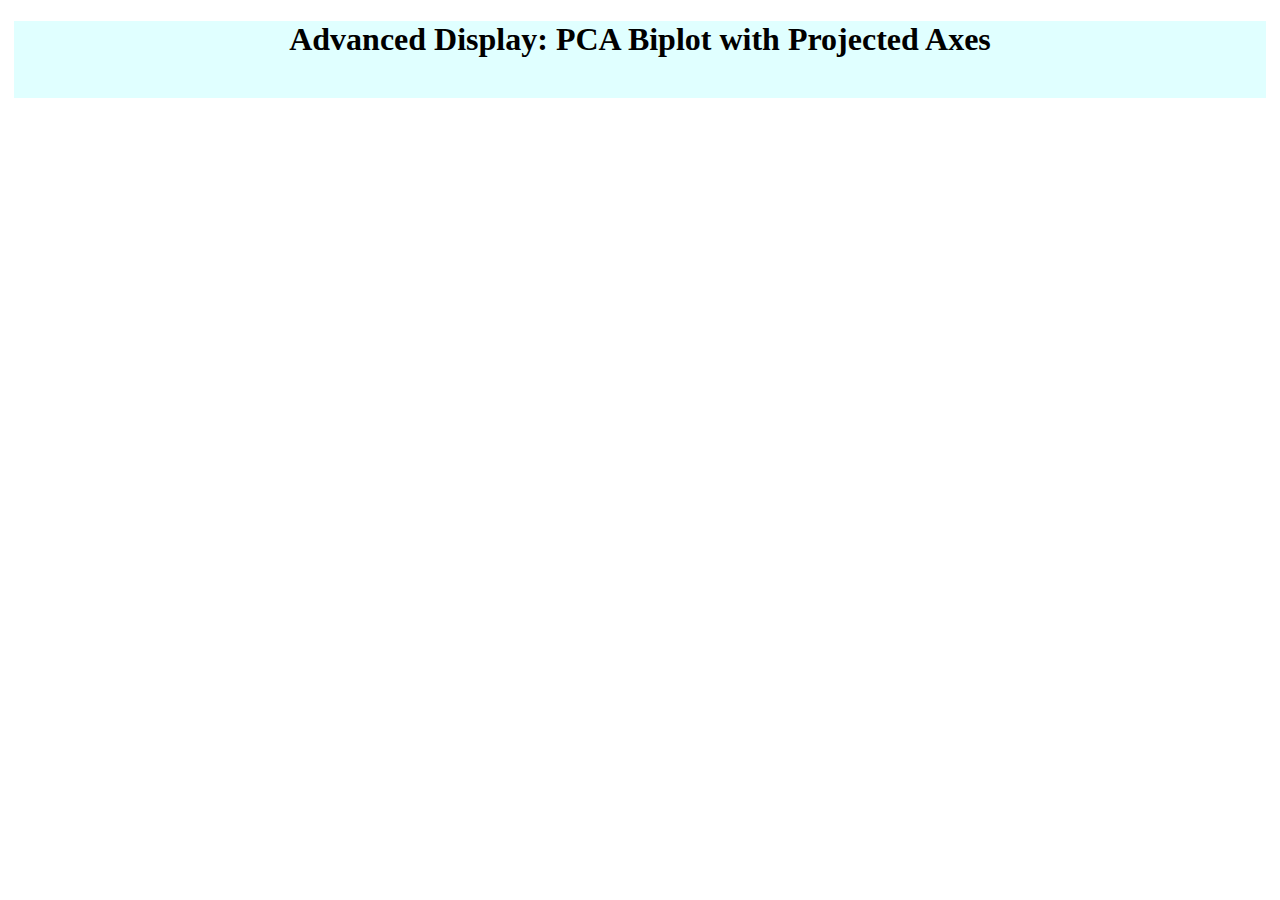
<file: Biplot/index.html>
<!-- Author: Carwyn Collinsworth
   - Project: Advanced Display Project
   - Professor: Klaus Meuller
   - Class: CSE332 Intro to Visualization
 -->

<!DOCTYPE html>
<html>
	<head>
		<title>Advanced Display</title>
		<link rel="stylesheet" href="main.css">
		<script type="module" src="pca.js"></script>
	</head>
	<body>
		<div class="center">
			<h1>Advanced Display: PCA Biplot with Projected Axes</h1>
			<div id="pcaPlot"></div>
			<div id="legend"></div>
		</div>
	</body>
</html>
</file>
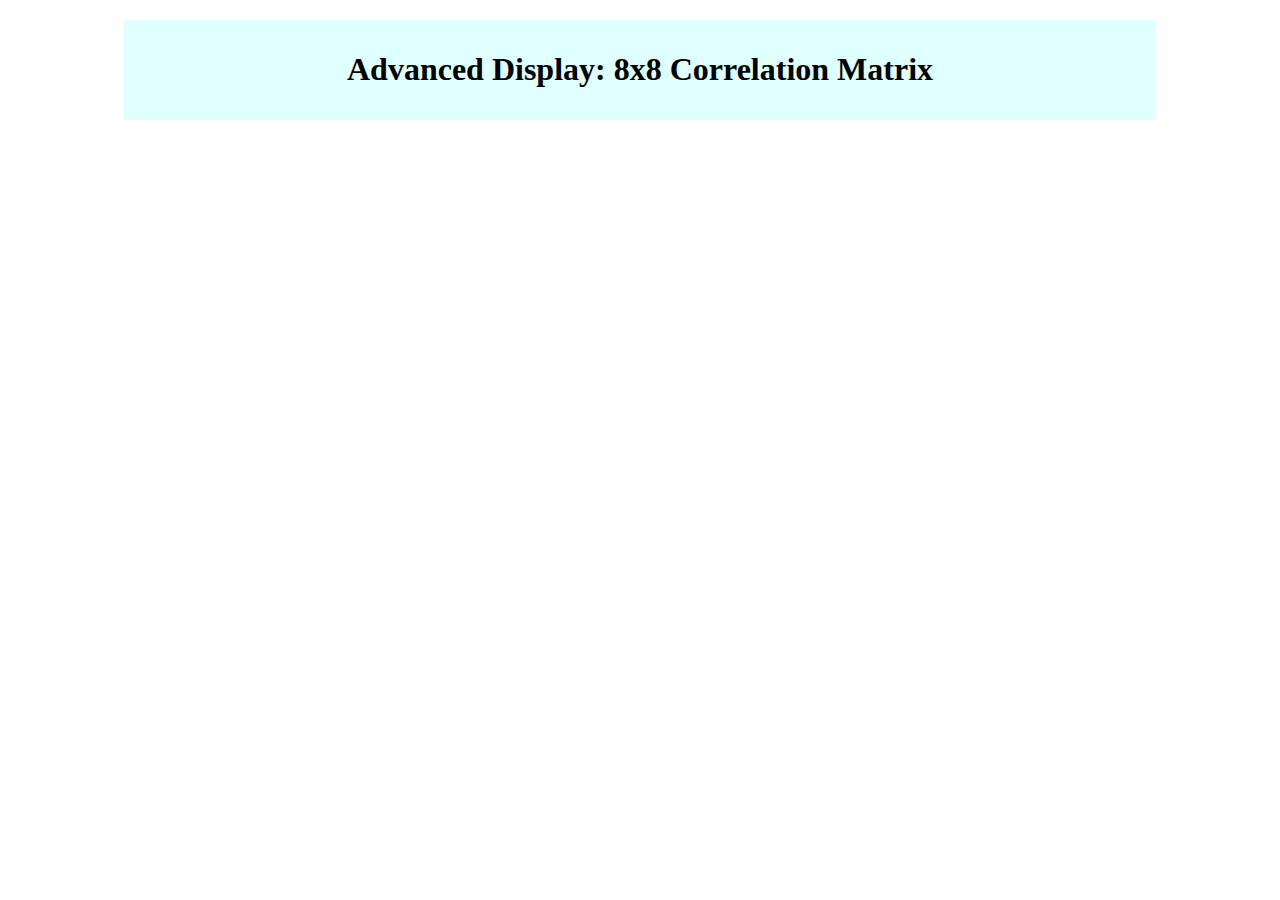
<file: Correlation_Matrix/index.html>
<!-- Author: Carwyn Collinsworth
   - Project: Advanced Display Project
   - Professor: Klaus Meuller
   - Class: CSE332 Intro to Visualization
 -->

<!DOCTYPE html>
<html>
	<head>
		<title>Advanced Display</title>
		<link rel="stylesheet" href="main.css">
		<script type="module" src="corrMatrix.js"></script>
	</head>
	<body>
		<div class="center">
			<h1>Advanced Display: 8x8 Correlation Matrix</h1>
			<div id="correlationMatrix"></div>
		</div>
	</body>
</html>
</file>
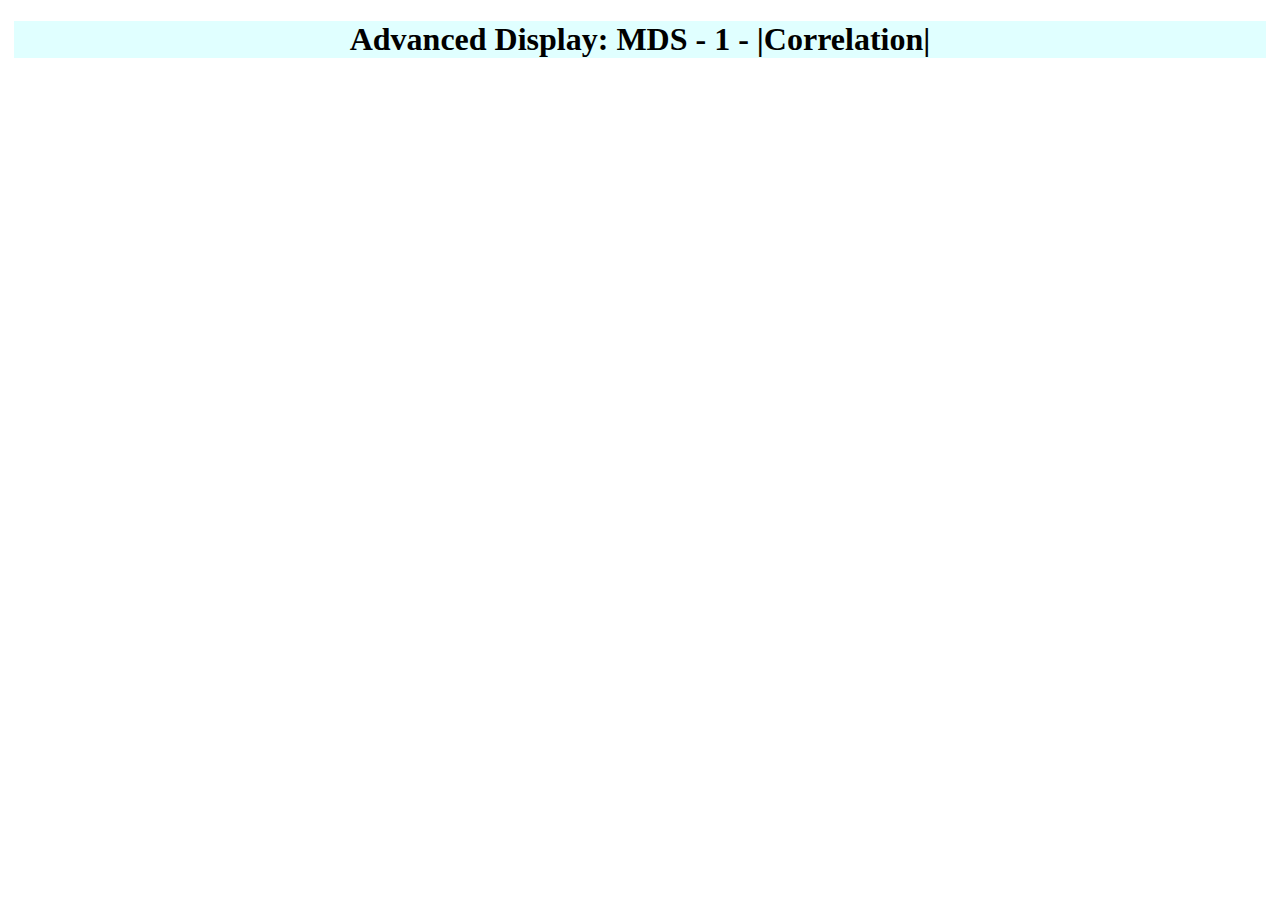
<file: MDS/index.html>
<!-- Author: Carwyn Collinsworth
   - Project: Advanced Display Project
   - Professor: Klaus Meuller
   - Class: CSE332 Intro to Visualization
 -->

<!DOCTYPE html>
<html>
	<head>
		<title>Advanced Display</title>
		<link rel="stylesheet" href="main.css">
		<script type="module" src="MDS.js"></script>
	</head>
	<body>
		<div class="center">
			<h1>Advanced Display: MDS - 1 - |Correlation|</h1>
			<div id="mds"></div>
		</div>
	</body>
</html>
</file>
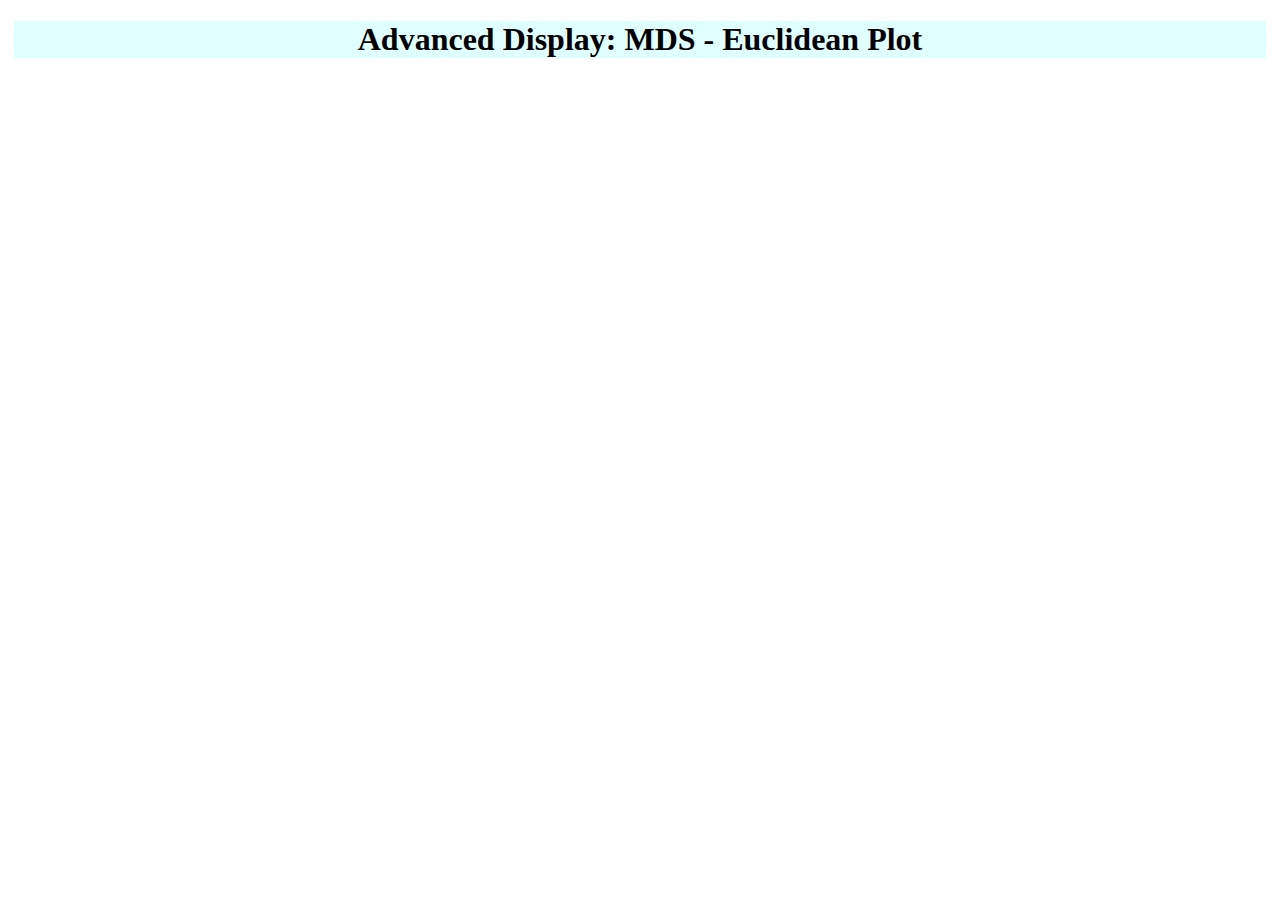
<file: MDS_Euclidean_Plot/index.html>
<!-- Author: Carwyn Collinsworth
   - Project: Advanced Display Project
   - Professor: Klaus Meuller
   - Class: CSE332 Intro to Visualization
 -->

<!DOCTYPE html>
<html>
	<head>
		<title>Advanced Display</title>
		<link rel="stylesheet" href="main.css">
		<script type="module" src="MDS.js"></script>
	</head>
	<body>
		<div class="center">
			<h1>Advanced Display: MDS - Euclidean Plot</h1>
			<div id="mds"></div>
		</div>
	</body>
</html>
</file>
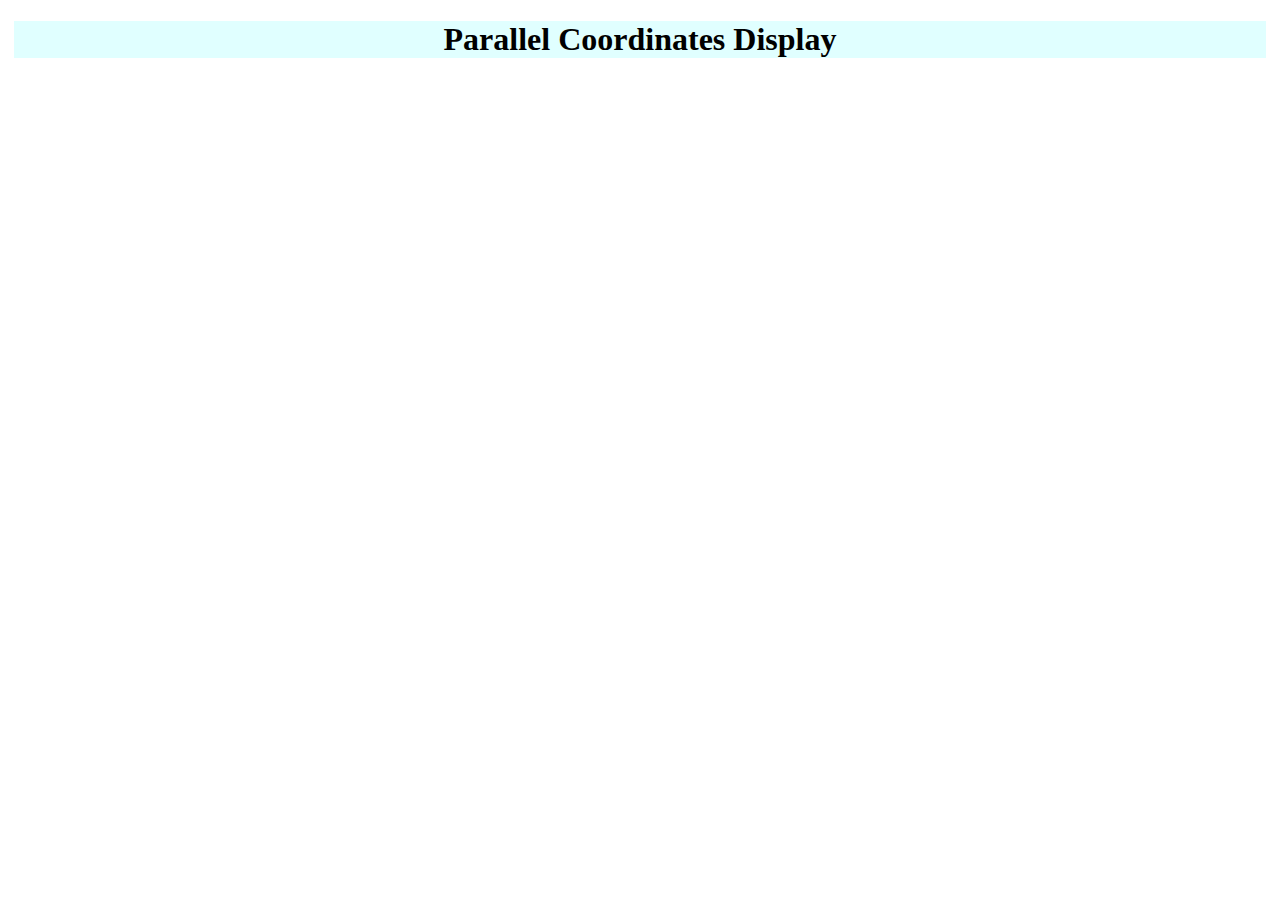
<file: Parallel_Coordinate_Plot/index.html>
<!-- Author: Carwyn Collinsworth
   - Project: Advanced Display Project
   - Professor: Klaus Meuller
   - Class: CSE332 Intro to Visualization
 -->

<!DOCTYPE html>
<html>
	<head>
		<title>Advanced Display</title>
		<link rel="stylesheet" href="main.css">
		<script type="module" src="ppd.js"></script>
	</head>
	<body>
		<div class="center">
			<h1>Parallel Coordinates Display</h1>
			<div id="ppd"></div>
		</div>
	</body>
</html>
</file>
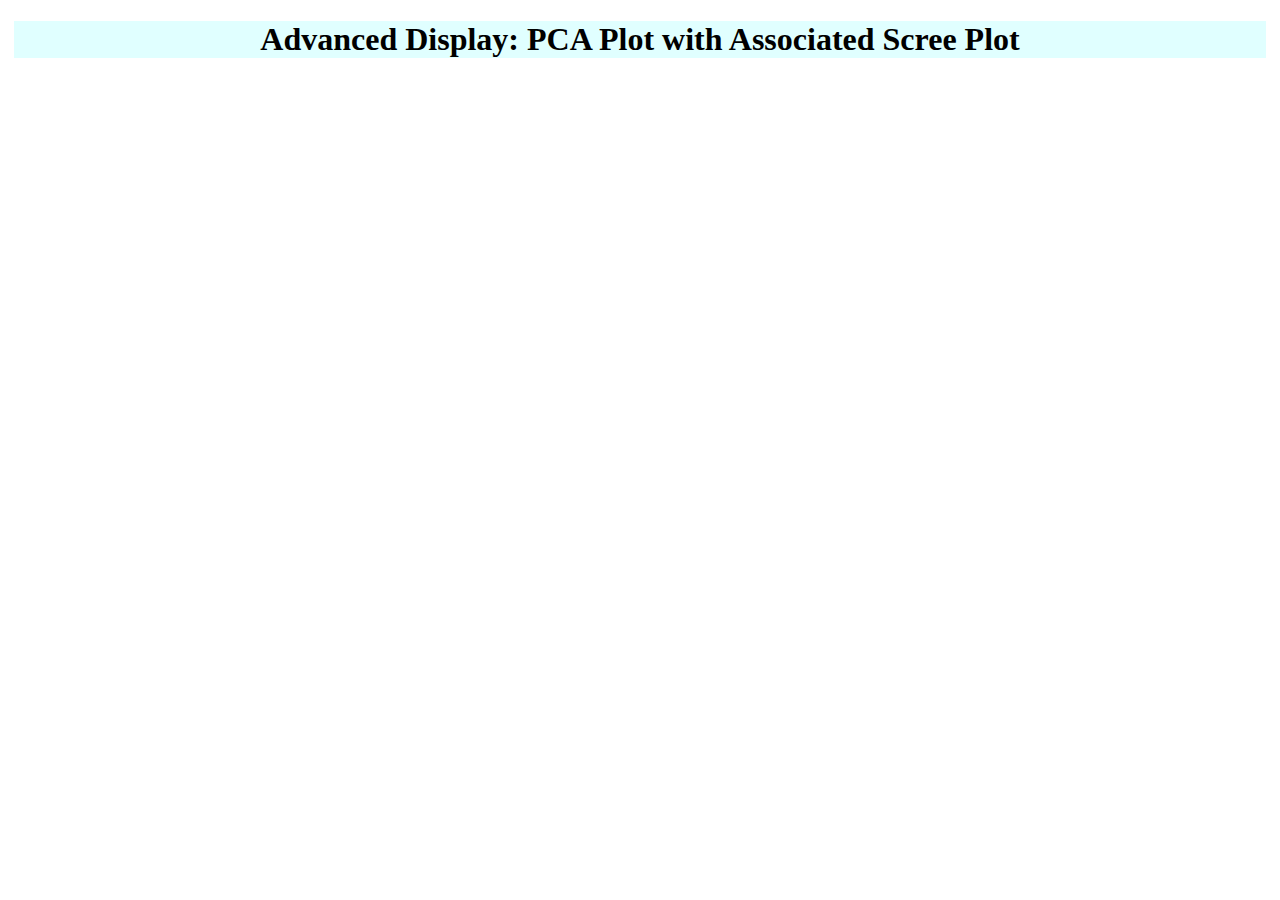
<file: PCA_Plot/index.html>
<!-- Author: Carwyn Collinsworth
   - Project: Advanced Display Project
   - Professor: Klaus Meuller
   - Class: CSE332 Intro to Visualization
 -->

<!DOCTYPE html>
<html>
	<head>
		<title>Advanced Display</title>
		<link rel="stylesheet" href="main.css">
		<script type="module" src="pca.js"></script>
	</head>
	<body>
		<div class="center">
			<h1>Advanced Display: PCA Plot with Associated Scree Plot</h1>
			<div id="pcaPlot"></div>
			<div id="pcaPlot2"></div>
		</div>
	</body>
</html>
</file>
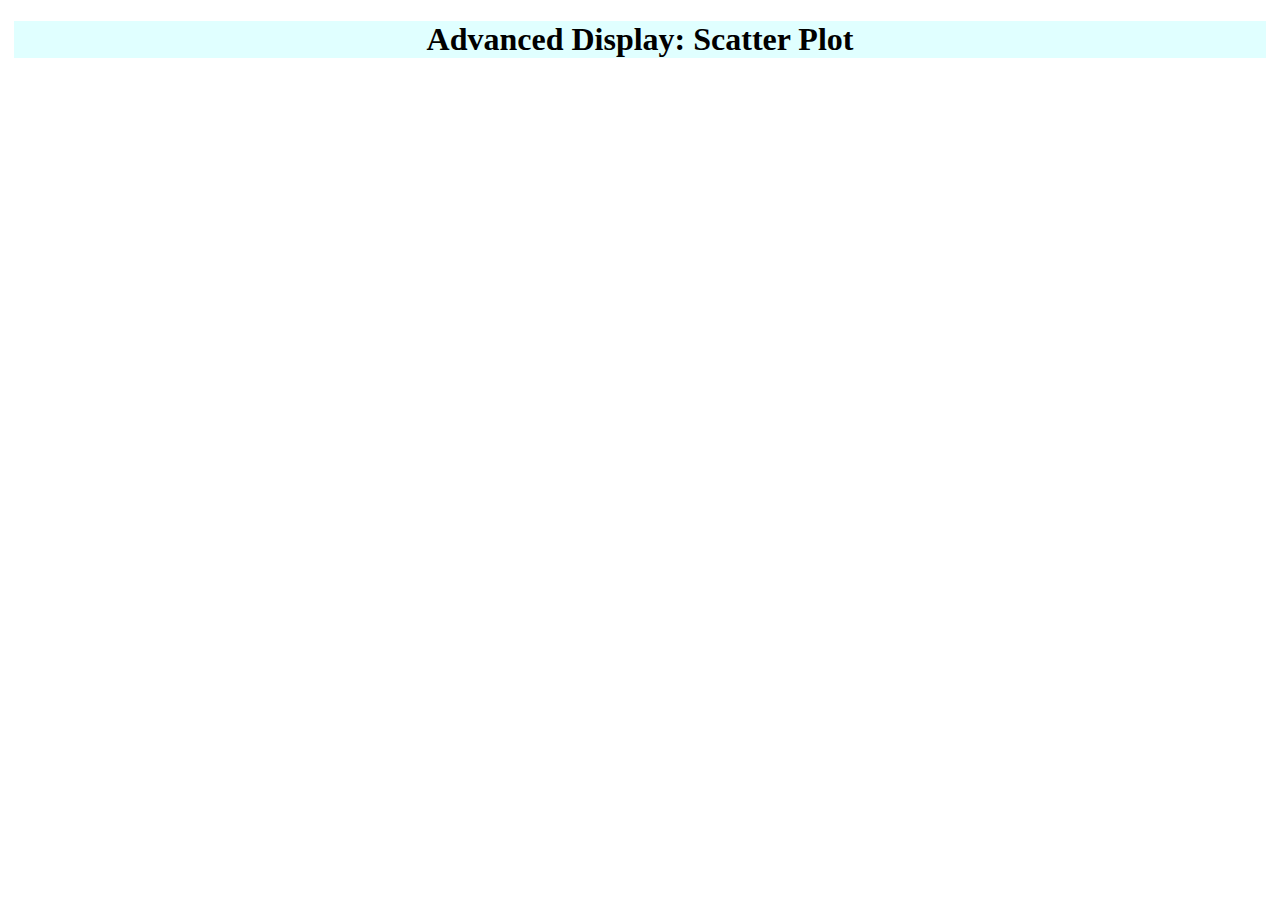
<file: Scatter_Plot/index.html>
<!-- Author: Carwyn Collinsworth
   - Project: Advanced Display Project
   - Professor: Klaus Meuller
   - Class: CSE332 Intro to Visualization
 -->

<!DOCTYPE html>
<html>
	<head>
		<title>Advanced Display</title>
		<link rel="stylesheet" href="main.css">
		<script type="module" src="scatter.js"></script>
	</head>
	<body>
		<div class="center">
			<h1>Advanced Display: Scatter Plot</h1>
			<div id="scatterPlot"></div>
		</div>
	</body>
</html>
</file>
<file: Biplot/main.css>
.center {
    margin: auto;
    width: 99%;
    /* padding: 10px; */
    /* margin-top: 20px; */
    background-color: lightcyan;
    text-align: center;
}

svg {
    margin-left: auto;
    margin-right: auto;
    background-color: gray;
    margin: 0px;
    padding: 0px;
    /* border: 1px black; */
}

#legend {
    display: inline-flex;
    /* margin-left: auto;
    margin-right: auto; */
    background-color: lightgray;
    /* padding: 0px; */
}

h3 {
    margin: 10px;
}
</file>
<file: Correlation_Matrix/main.css>
.center {
    margin: auto;
    width: 80%;
    padding: 10px;
    margin-top: 20px;
    background-color: lightcyan;
    text-align: center;
}

#correlationMatrix {
    /* background-color: lightblue; */
}

legend {
    display: block;
    margin-left: auto;
    margin-right: auto;
    background-color: gray;
}

svg {
    display: block;
    margin-left: auto;
    margin-right: auto;
    background-color: gray;
}

text {
    font-weight:bold;
}
</file>
<file: MDS/main.css>
.center {
    margin: auto;
    width: 99%;
    /* padding: 10px; */
    /* margin-top: 20px; */
    background-color: lightcyan;
    text-align: center;
}

svg {
    /* display: block; */
    margin-left: auto;
    margin-right: auto;
    background-color: gray;
    margin: -2px;
    padding: 0px;
    /* border: 1px black; */
}
</file>
<file: MDS_Euclidean_Plot/main.css>
.center {
    margin: auto;
    width: 99%;
    /* padding: 10px; */
    /* margin-top: 20px; */
    background-color: lightcyan;
    text-align: center;
}

svg {
    /* display: block; */
    margin-left: auto;
    margin-right: auto;
    background-color: gray;
    margin: -2px;
    padding: 0px;
    /* border: 1px black; */
}
</file>
<file: Parallel_Coordinate_Plot/main.css>
.center {
    margin: auto;
    width: 99%;
    /* padding: 10px; */
    /* margin-top: 20px; */
    background-color: lightcyan;
    text-align: center;
}

svg {
    /* display: block; */
    margin-left: auto;
    margin-right: auto;
    background-color: gray;
    margin: -2px;
    padding: 0px;
    /* border: 1px black; */
}
</file>
<file: PCA_Plot/main.css>
.center {
    margin: auto;
    width: 99%;
    /* padding: 10px; */
    /* margin-top: 20px; */
    background-color: lightcyan;
    text-align: center;
}

svg {
    /* display: block; */
    margin-left: auto;
    margin-right: auto;
    background-color: gray;
    margin: 0px;
    padding: 0px;
    /* border: 1px black; */
}
</file>
<file: Scatter_Plot/main.css>
.center {
    margin: auto;
    width: 99%;
    /* padding: 10px; */
    /* margin-top: 20px; */
    background-color: lightcyan;
    text-align: center;
}

svg {
    /* display: block; */
    margin-left: auto;
    margin-right: auto;
    background-color: gray;
    margin: -2px;
    padding: 0px;
    /* border: 1px black; */
}
</file>
